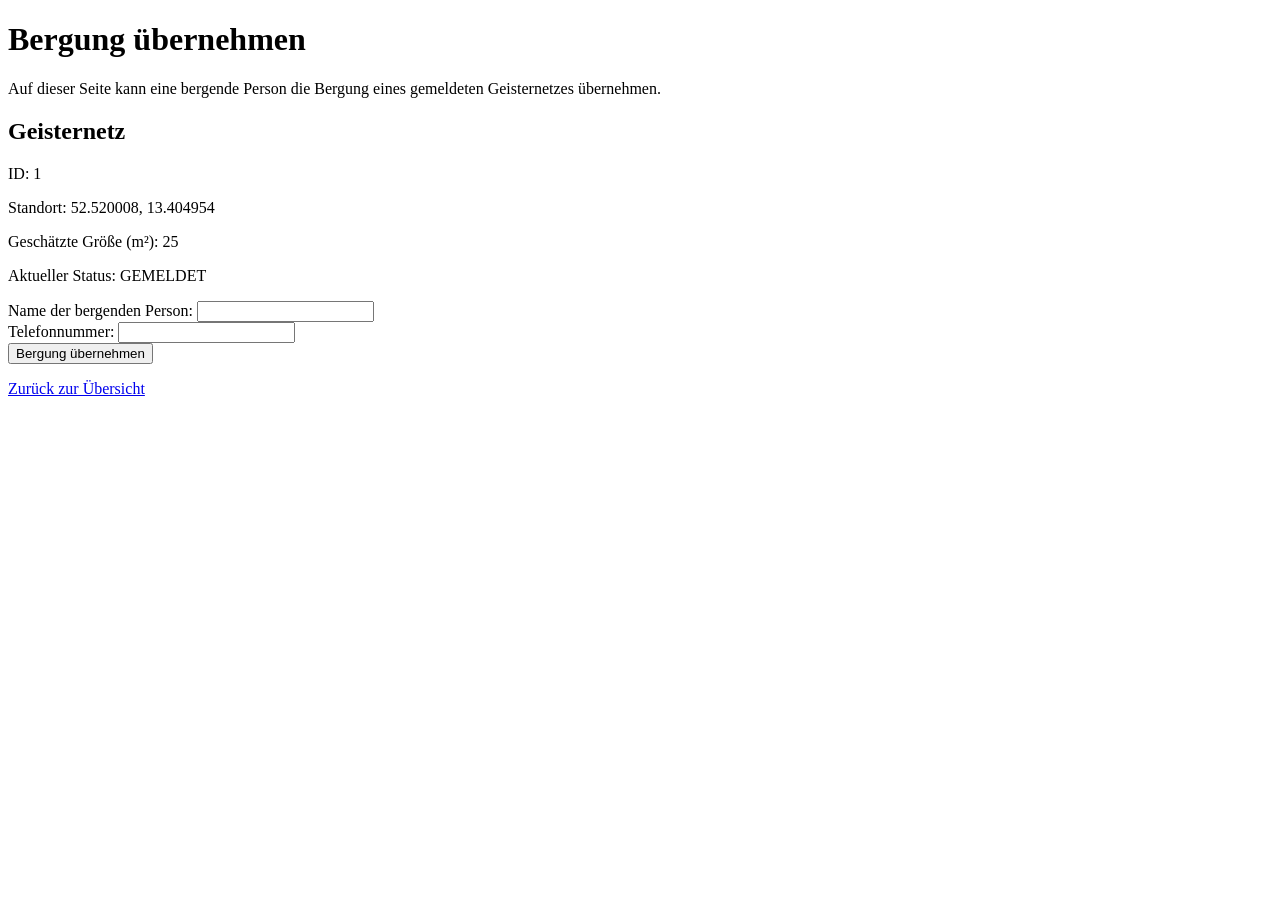
<file: src/main/resources/templates/assign-rescuer.html>
<!DOCTYPE html>
<html lang="de" xmlns:th="http://www.thymeleaf.org">
<head>
    <meta charset="UTF-8">
    <title>Bergung übernehmen</title>
    <link rel="stylesheet" th:href="@{/css/style.css}">
</head>
<body>
    <h1>Bergung übernehmen</h1>

    <p>
        Auf dieser Seite kann eine bergende Person die Bergung eines gemeldeten Geisternetzes übernehmen.
    </p>

    <h2>Geisternetz</h2>

    <p>
        ID:
        <span th:text="${ghostNet.id}">1</span>
    </p>

    <p>
        Standort:
        <span th:text="${ghostNet.latitude}">52.520008</span>,
        <span th:text="${ghostNet.longitude}">13.404954</span>
    </p>

    <p>
        Geschätzte Größe (m²):
        <span th:text="${ghostNet.estimatedSize}">25</span>
    </p>

    <p>
        Aktueller Status:
        <span th:text="${ghostNet.status}">GEMELDET</span>
    </p>

    <form th:action="@{/ghostnets/{id}/assign(id=${ghostNet.id})}" method="post">
        <div>
            <label for="rescuerName">Name der bergenden Person:</label>
            <input type="text" id="rescuerName" name="rescuerName" required>
        </div>

        <div>
            <label for="rescuerPhone">Telefonnummer:</label>
            <input type="text" id="rescuerPhone" name="rescuerPhone" required>
        </div>

        <button type="submit">Bergung übernehmen</button>
    </form>

    <p>
        <a href="/ghostnets">Zurück zur Übersicht</a>
    </p>
</body>
</html>
</file>
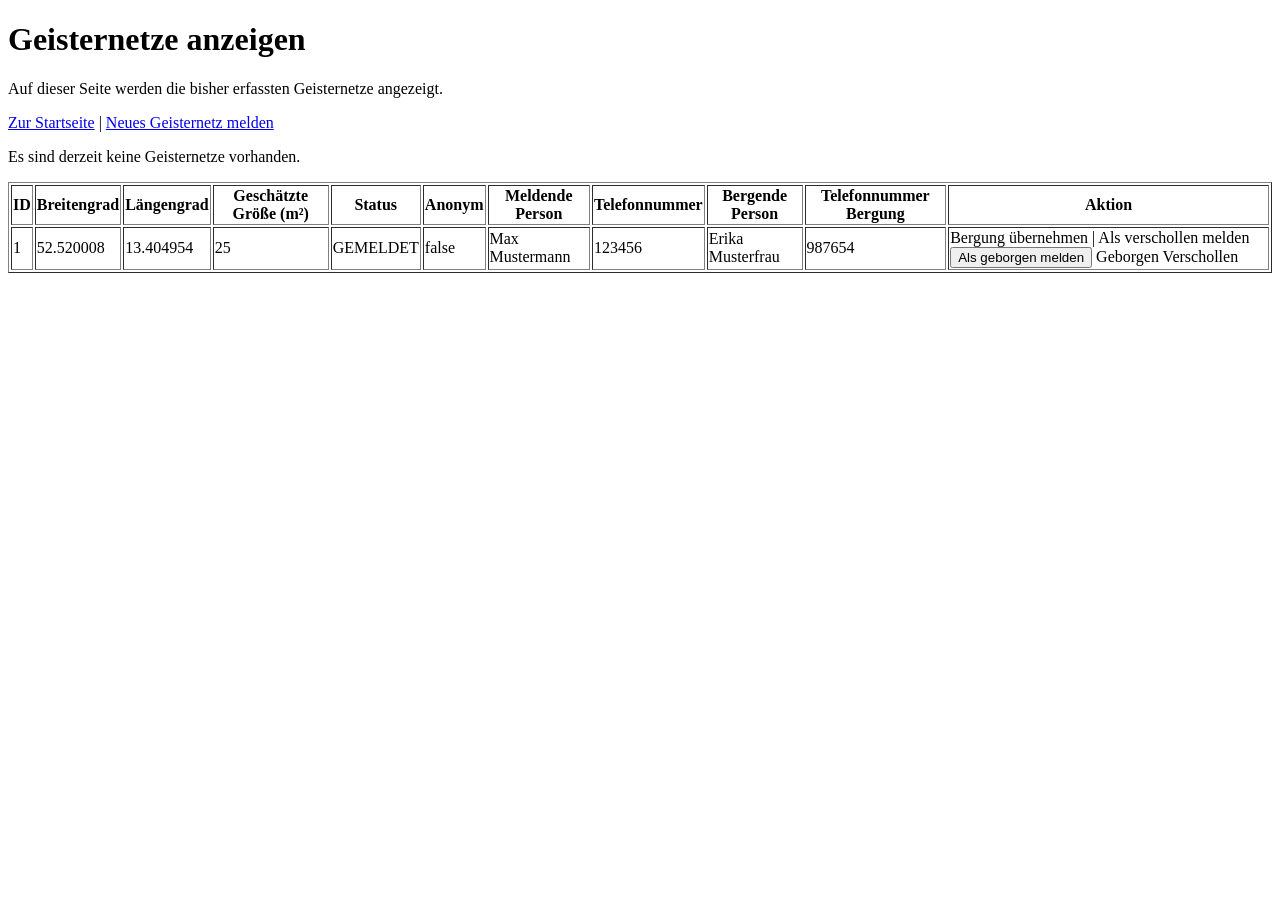
<file: src/main/resources/templates/ghostnets.html>
<!DOCTYPE html>
<html lang="de" xmlns:th="http://www.thymeleaf.org">
<head>
    <meta charset="UTF-8">
    <title>Geisternetze anzeigen</title>
    <link rel="stylesheet" th:href="@{/css/style.css}">
</head>
<body>
    <h1>Geisternetze anzeigen</h1>

    <p>
        Auf dieser Seite werden die bisher erfassten Geisternetze angezeigt.
    </p>

    <p>
        <a href="/">Zur Startseite</a> |
        <a href="/ghostnets/new">Neues Geisternetz melden</a>
    </p>
    <p th:if="${#lists.isEmpty(ghostNets)}">
    Es sind derzeit keine Geisternetze vorhanden.
    </p>
    <table th:if="${!#lists.isEmpty(ghostNets)}" border="1">
        <thead>
            <tr>
                <th>ID</th>
                <th>Breitengrad</th>
                <th>Längengrad</th>
                <th>Geschätzte Größe (m²)</th>
                <th>Status</th>
                <th>Anonym</th>
                <th>Meldende Person</th>
                <th>Telefonnummer</th>
                <th>Bergende Person</th>
                <th>Telefonnummer Bergung</th>
                <th>Aktion</th>
            </tr>
        </thead>
        <tbody>
            <tr th:each="ghostNet : ${ghostNets}">
                <td th:text="${ghostNet.id}">1</td>
                <td th:text="${ghostNet.latitude}">52.520008</td>
                <td th:text="${ghostNet.longitude}">13.404954</td>
                <td th:text="${ghostNet.estimatedSize}">25</td>
                <td th:text="${ghostNet.status}">GEMELDET</td>
                <td th:text="${ghostNet.anonymousReport}">false</td>
                <td th:text="${ghostNet.reporterName}">Max Mustermann</td>
                <td th:text="${ghostNet.reporterPhone}">123456</td>
                <td th:text="${ghostNet.rescuerName}">Erika Musterfrau</td>
                <td th:text="${ghostNet.rescuerPhone}">987654</td>
            <td>
                <a th:if="${ghostNet.status.name() == 'GEMELDET'}"
                th:href="@{/ghostnets/{id}/assign(id=${ghostNet.id})}">
                    Bergung übernehmen
                </a>

                <span th:if="${ghostNet.status.name() == 'GEMELDET'}"> | </span>

                <a th:if="${ghostNet.status.name() == 'GEMELDET'}"
                th:href="@{/ghostnets/{id}/missing(id=${ghostNet.id})}">
                    Als verschollen melden
                </a>

                <form th:if="${ghostNet.status.name() == 'BERGUNG_BEVORSTEHEND'}"
                    th:action="@{/ghostnets/{id}/recover(id=${ghostNet.id})}"
                    method="post"
                    style="display:inline;">
                    <button type="submit">Als geborgen melden</button>
                </form>

                <span th:if="${ghostNet.status.name() == 'GEBORGEN'}">
                    Geborgen
                </span>

                <span th:if="${ghostNet.status.name() == 'VERSCHOLLEN'}">
                    Verschollen
                </span>
            </td>
            </tr>
        </tbody>
    </table>
</body>
</html>
</file>
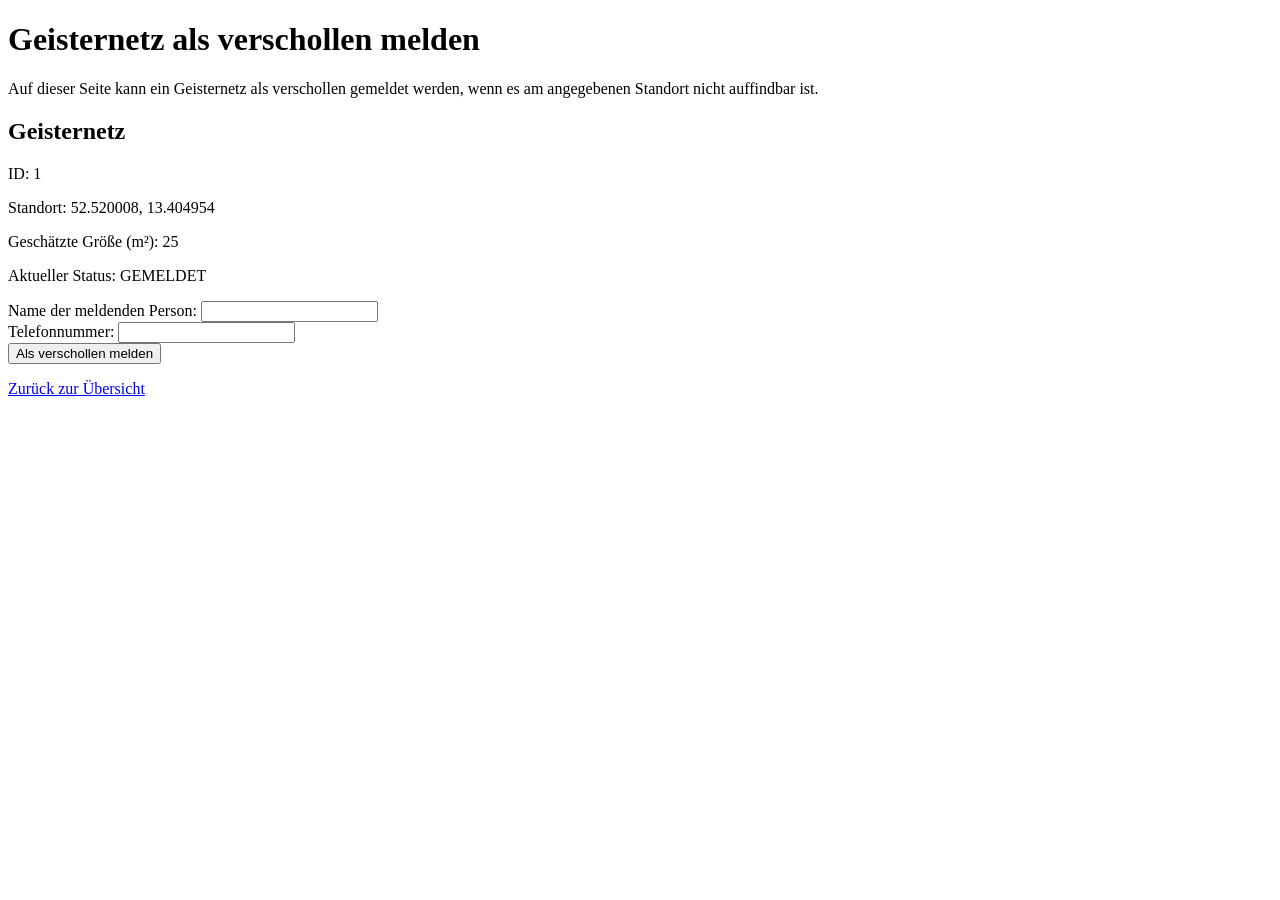
<file: src/main/resources/templates/mark-missing.html>
<!DOCTYPE html>
<html lang="de" xmlns:th="http://www.thymeleaf.org">
<head>
    <meta charset="UTF-8">
    <title>Geisternetz als verschollen melden</title>
    <link rel="stylesheet" th:href="@{/css/style.css}">
</head>
<body>
    <h1>Geisternetz als verschollen melden</h1>

    <p>
        Auf dieser Seite kann ein Geisternetz als verschollen gemeldet werden,
        wenn es am angegebenen Standort nicht auffindbar ist.
    </p>

    <h2>Geisternetz</h2>

    <p>
        ID:
        <span th:text="${ghostNet.id}">1</span>
    </p>

    <p>
        Standort:
        <span th:text="${ghostNet.latitude}">52.520008</span>,
        <span th:text="${ghostNet.longitude}">13.404954</span>
    </p>

    <p>
        Geschätzte Größe (m²):
        <span th:text="${ghostNet.estimatedSize}">25</span>
    </p>

    <p>
        Aktueller Status:
        <span th:text="${ghostNet.status}">GEMELDET</span>
    </p>

    <form th:action="@{/ghostnets/{id}/missing(id=${ghostNet.id})}" method="post">
        <div>
            <label for="reporterName">Name der meldenden Person:</label>
            <input type="text" id="reporterName" name="reporterName" required>
        </div>

        <div>
            <label for="reporterPhone">Telefonnummer:</label>
            <input type="text" id="reporterPhone" name="reporterPhone" required>
        </div>

        <button type="submit">Als verschollen melden</button>
    </form>

    <p>
        <a href="/ghostnets">Zurück zur Übersicht</a>
    </p>
</body>
</html>
</file>
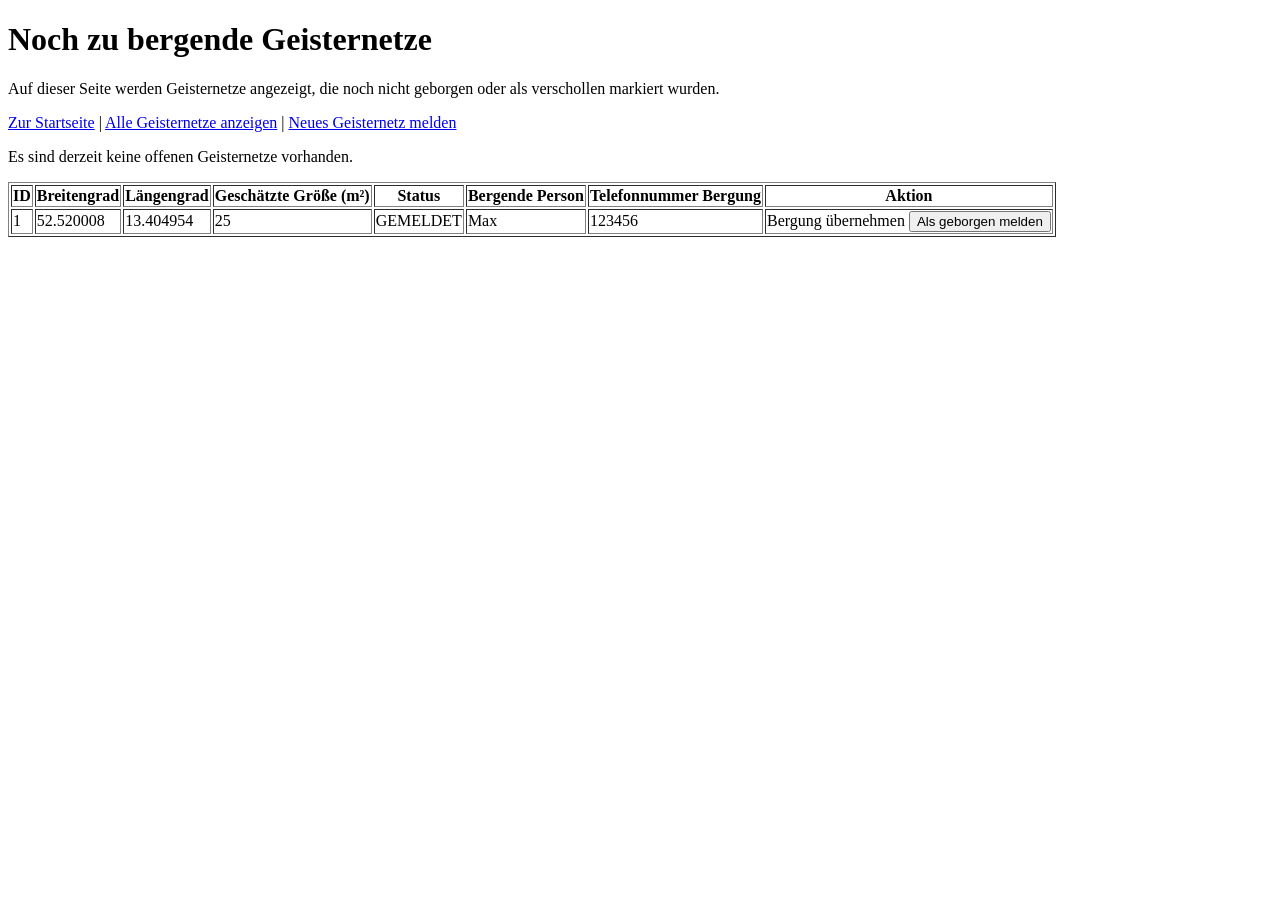
<file: src/main/resources/templates/open-ghostnets.html>
<!DOCTYPE html>
<html lang="de" xmlns:th="http://www.thymeleaf.org">
<head>
    <meta charset="UTF-8">
    <title>Noch zu bergende Geisternetze</title>
    <link rel="stylesheet" th:href="@{/css/style.css}">
</head>
<body>
    <h1>Noch zu bergende Geisternetze</h1>

    <p>
        Auf dieser Seite werden Geisternetze angezeigt, die noch nicht geborgen oder als verschollen markiert wurden.
    </p>

    <p>
        <a href="/">Zur Startseite</a> |
        <a href="/ghostnets">Alle Geisternetze anzeigen</a> |
        <a href="/ghostnets/new">Neues Geisternetz melden</a>
    </p>
    <p th:if="${#lists.isEmpty(ghostNets)}">
        Es sind derzeit keine offenen Geisternetze vorhanden.
    </p>
    <table th:if="${!#lists.isEmpty(ghostNets)}" border="1">        <thead>
            <tr>
                <th>ID</th>
                <th>Breitengrad</th>
                <th>Längengrad</th>
                <th>Geschätzte Größe (m²)</th>
                <th>Status</th>
                <th>Bergende Person</th>
                <th>Telefonnummer Bergung</th>
                <th>Aktion</th>
            </tr>
        </thead>
        <tbody>
            <tr th:each="ghostNet : ${ghostNets}">
                <td th:text="${ghostNet.id}">1</td>
                <td th:text="${ghostNet.latitude}">52.520008</td>
                <td th:text="${ghostNet.longitude}">13.404954</td>
                <td th:text="${ghostNet.estimatedSize}">25</td>
                <td th:text="${ghostNet.status}">GEMELDET</td>
                <td th:text="${ghostNet.rescuerName}">Max</td>
                <td th:text="${ghostNet.rescuerPhone}">123456</td>
                <td>
                    <a th:if="${ghostNet.status.name() == 'GEMELDET'}"
                       th:href="@{/ghostnets/{id}/assign(id=${ghostNet.id})}">
                        Bergung übernehmen
                    </a>

                    <form th:if="${ghostNet.status.name() == 'BERGUNG_BEVORSTEHEND'}"
                          th:action="@{/ghostnets/{id}/recover(id=${ghostNet.id})}"
                          method="post"
                          style="display:inline;">
                        <button type="submit">Als geborgen melden</button>
                    </form>
                </td>
            </tr>
        </tbody>
    </table>
</body>
</html>
</file>
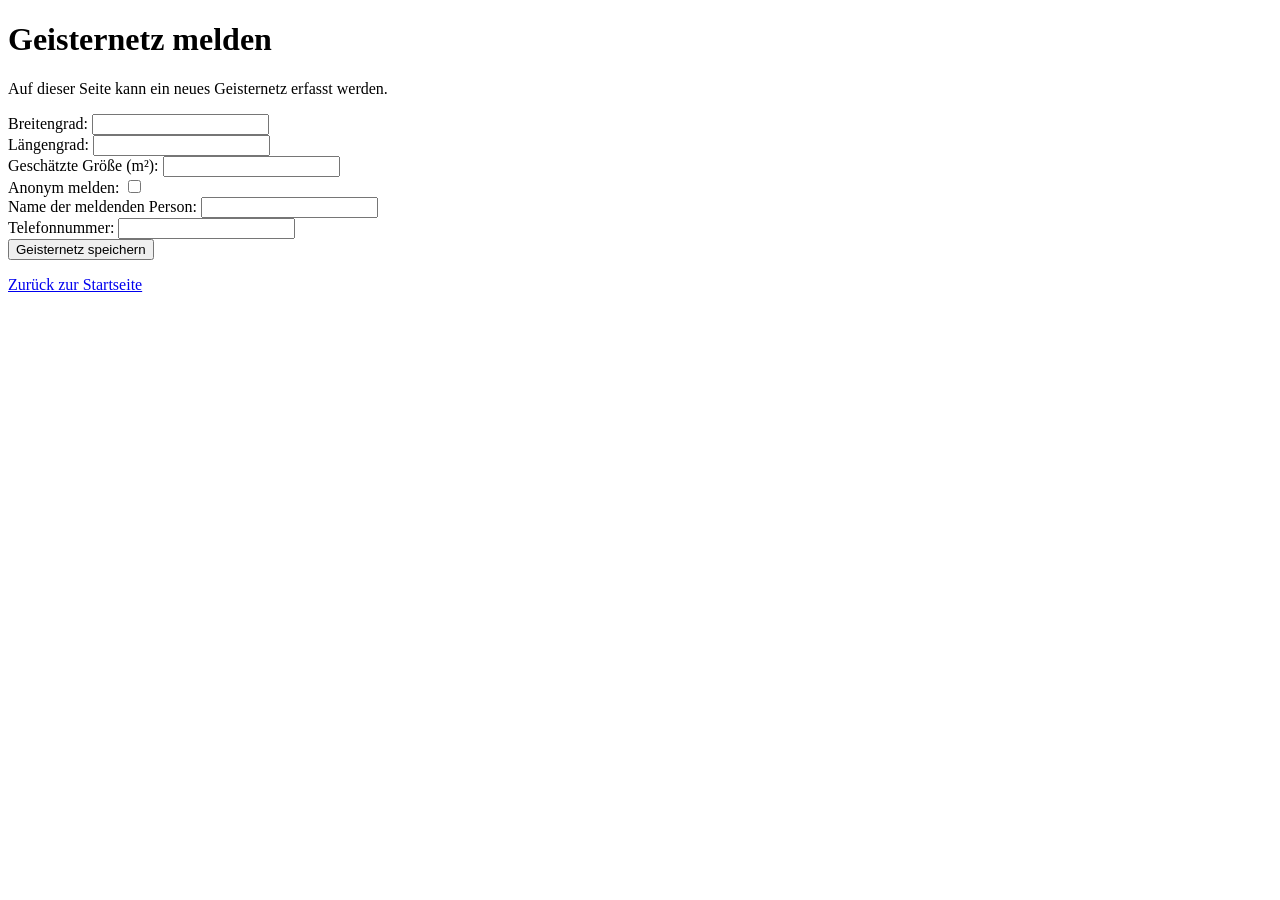
<file: src/main/resources/templates/report-net.html>
<!DOCTYPE html>
<html lang="de" xmlns:th="http://www.thymeleaf.org">
<head>
    <meta charset="UTF-8">
    <title>Geisternetz melden</title>
    <link rel="stylesheet" th:href="@{/css/style.css}">
</head>
<body>
    <h1>Geisternetz melden</h1>

    <p>
        Auf dieser Seite kann ein neues Geisternetz erfasst werden.
    </p>

    <form th:action="@{/ghostnets}" th:object="${ghostNet}" method="post">
        <div>
            <label for="latitude">Breitengrad:</label>
            <input type="number" step="any" th:field="*{latitude}">
            <span th:if="${#fields.hasErrors('latitude')}" th:errors="*{latitude}"></span>
        </div>

        <div>
            <label for="longitude">Längengrad:</label>
            <input type="number" step="0.000001" id="longitude" th:field="*{longitude}">
            <span th:if="${#fields.hasErrors('longitude')}" th:errors="*{longitude}"></span>
        </div>

        <div>
            <label for="estimatedSize">Geschätzte Größe (m²):</label>
            <input type="number" step="0.1" id="estimatedSize" th:field="*{estimatedSize}">
            <span th:if="${#fields.hasErrors('estimatedSize')}" th:errors="*{estimatedSize}"></span>
        </div>

        <div>
            <label for="anonymousReport">Anonym melden:</label>
            <input type="checkbox" id="anonymousReport" th:field="*{anonymousReport}">
        </div>

        <div>
            <label for="reporterName">Name der meldenden Person:</label>
            <input type="text" id="reporterName" th:field="*{reporterName}">
        </div>

        <div>
            <label for="reporterPhone">Telefonnummer:</label>
            <input type="text" id="reporterPhone" th:field="*{reporterPhone}">
        </div>

        <button type="submit">Geisternetz speichern</button>
    </form>

    <p>
        <a href="/">Zurück zur Startseite</a>
    </p>
</body>
</html>
</file>
